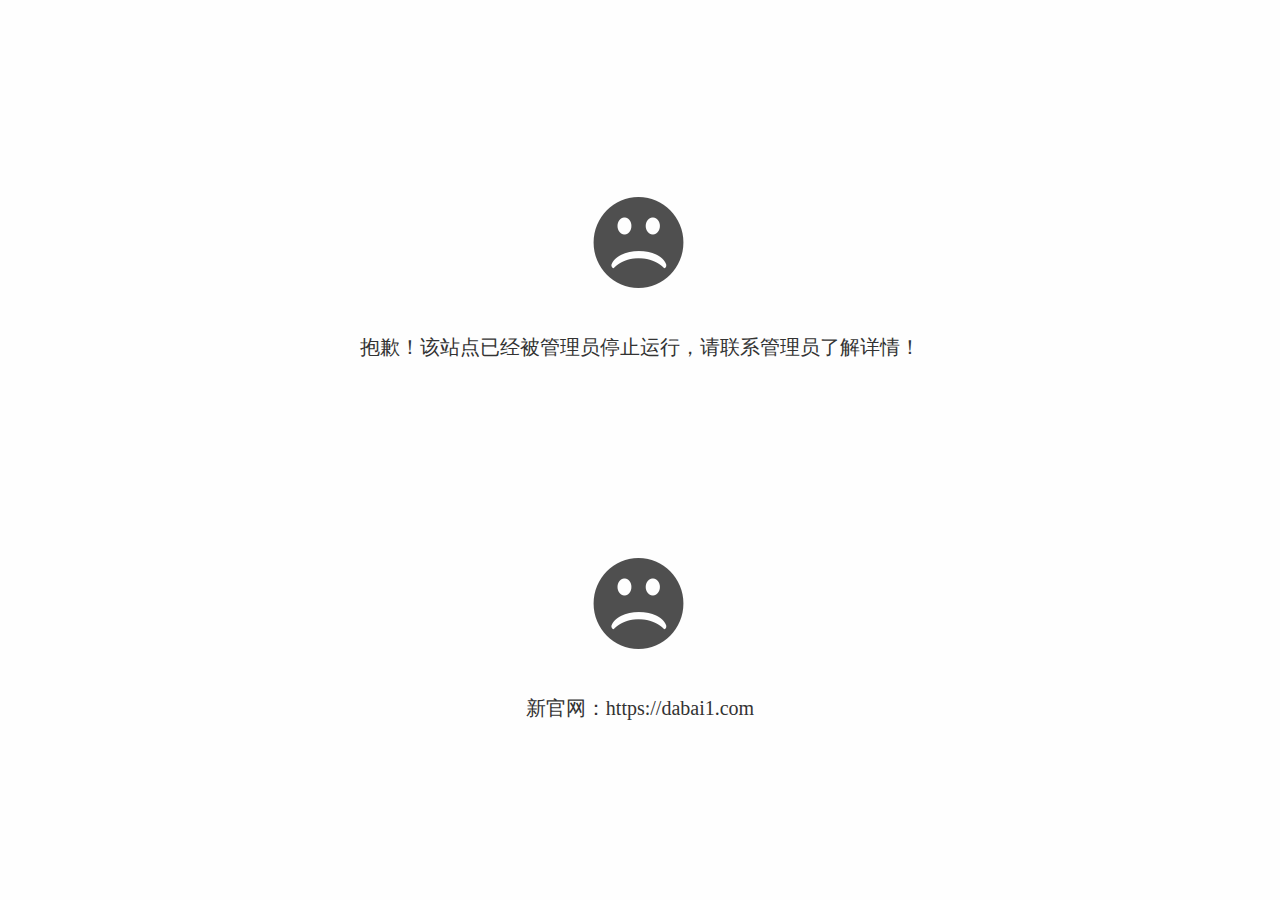
<file: index.html>
<!DOCTYPE html>
<html><head>
<meta http-equiv="content-type" content="text/html; charset=UTF-8">
<meta charset="utf-8">
<title>抱歉，站点已暂停</title>
<style>
html,body,div,h1,*{margin:0;padding:0;}
body{
	background-color:#fefefe;
	color:#333
}
.box{
	width:580px;
	margin:0 auto;
}
h1{
	font-size:20px;
	text-align:center; 
	background:url([data-uri]) no-repeat top center; 
	padding-top:160px;
	margin-top:30%;
	font-weight:normal;
}

</style>
</head>

<body>
<div class="box">
<h1>抱歉！该站点已经被管理员停止运行，请联系管理员了解详情！</h1>
<h1>新官网：https://dabai1.com</h1>
</div>


</body></html>
</file>
